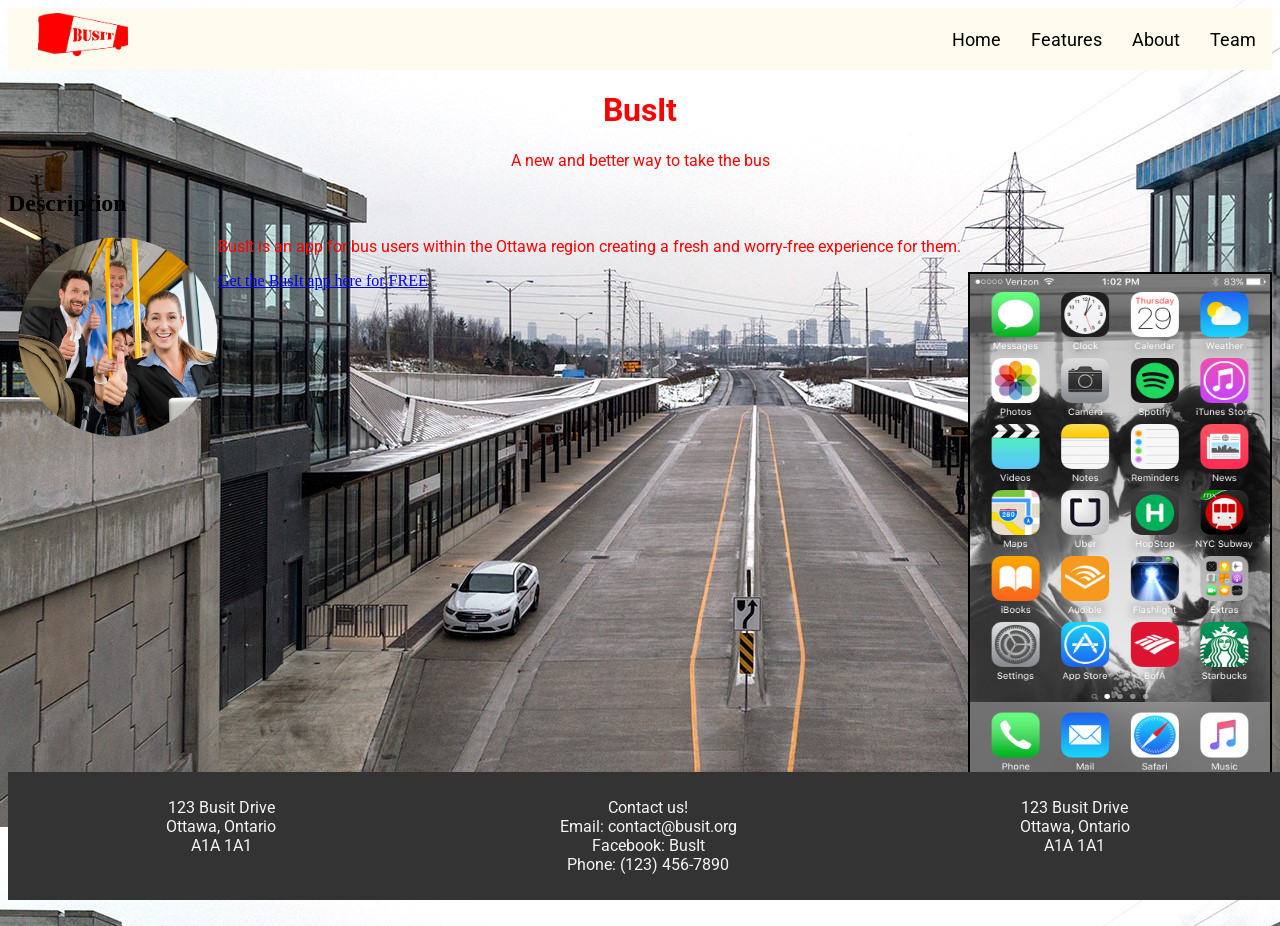
<file: busit-corp.github.io/index.html>
<!DOCTYPE html>
<html>

	<head>
		<title>BusIt</title>
		<link rel="stylesheet" type="text/css" href="style/main.css">
	</head>

	<body background="img/background.jpg">

		<!-- BEGIN HEADER -->

		<ul class="navbar">
			<li class="navbar image"><a href="index.html"><img src="img/logo.png" width=90 height=43/></a></li>
			<!-- TODO: Social Media -->
			<li class="navbar right"><a href="team.html">Team</a></li>
			<li class="navbar right"><a href="about.html">About</a></li>
			<li class="navbar right"><a href="features.html">Features</a></li>
			<li class="navbar right"><a href="index.html">Home</a></li>
		</ul>

		<!--  END HEADER  -->

		<h1 class="centre">BusIt</h1>
		<p class="centre">A new and better way to take the bus
			<p>
				<h2>Description</h2>
				<img src="img/bus_users.png" alt="Content bus users" width="200" height="200" align="left" style="float:left" ; margin-right:5px; margin-bottom:5px;/>
				<!-- temporary image -->
				<!-- white background for paragraph? -->
				<p>BusIt is an app for bus users within the Ottawa region creating a fresh and worry-free experience for them.</p>
				<!-- main app screen will be animated (maybe) -->
				<img src="img/phone_screen.png" alt="App preview" width="300" height="500" align="right" border="2px" style="margin-bottom: 150px;" />
				<!-- link to be put under the app screen image -->
				<a href="https://play.google.com/store/apps"> Get the BusIt app here for FREE</a>
			</p>
		</p>

		<!-- BEGIN FOOTER -->

		<div style="margin-bottom: 200px;">
		</div>

		<footer>
			<div class="container">
				<div>
					<p class="white">
						123 Busit Drive
						<br /> Ottawa, Ontario
						<br /> A1A 1A1
					</p>
				</div>
				<div>
					<p class="white">
						Contact us!
						<br />Email: contact@busit.org
						<br />Facebook: BusIt
						<br />Phone: (123) 456-7890
					</p>
				</div>
				<div>
					<p class="white">
						123 Busit Drive
						<br /> Ottawa, Ontario
						<br /> A1A 1A1
					</p>
				</div>
			</div>
		</footer>

		<!--  END FOOTER  -->
	</body>

</html>
</file>
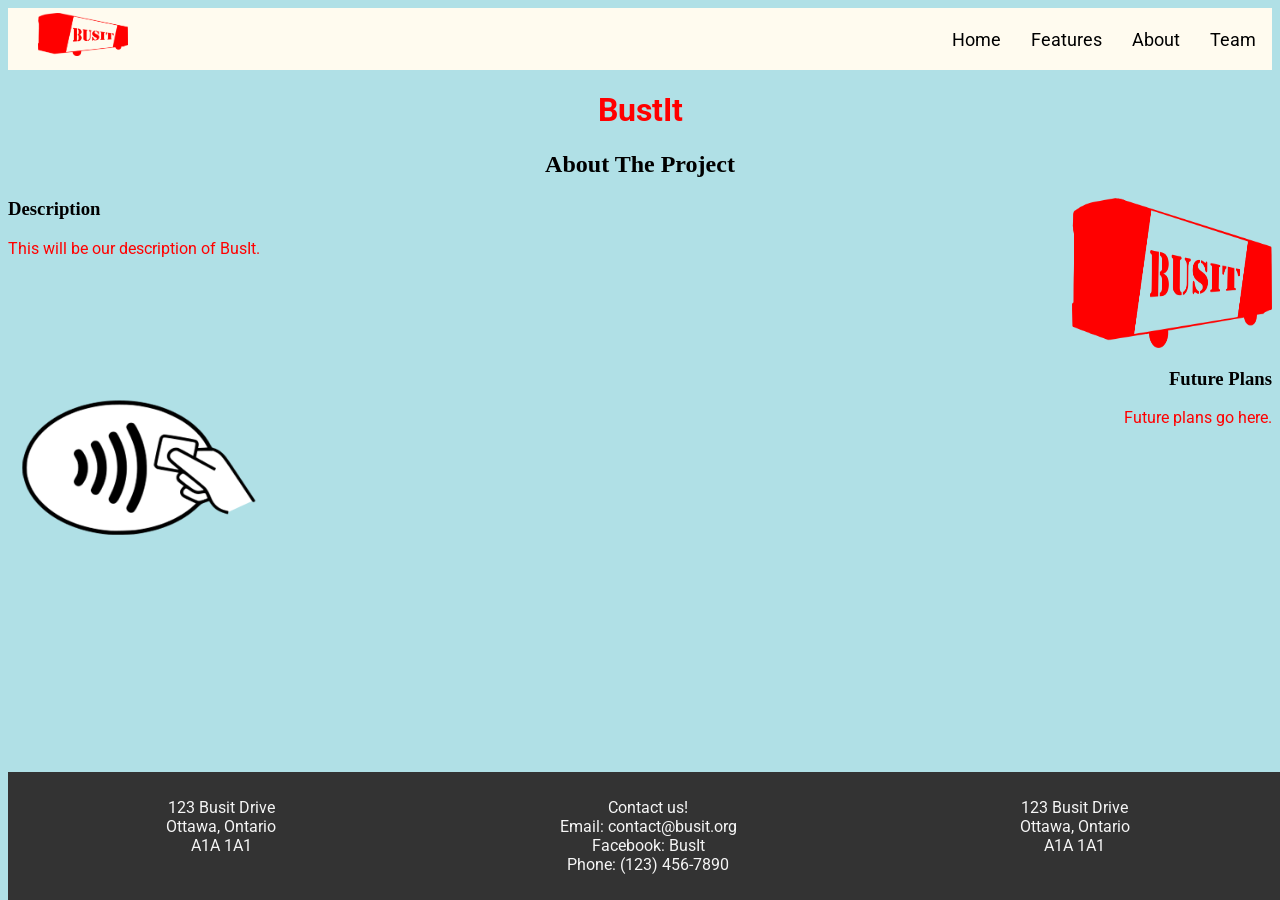
<file: busit-corp.github.io/about.html>
<!DOCTYPE html>
<html>

	<head>
		<title>About || BusIt</title>
		<link rel="stylesheet" type="text/css" href="style/main.css">
	</head>

	<body>
		<!-- BEGIN HEADER -->

		<ul class="navbar">
			<li class="navbar image"><a href="index.html"><img src="img/logo.png" width=90 height=43/></a></li>
			<!-- TODO: Social Media -->
			<li class="navbar right"><a href="team.html">Team</a></li>
			<li class="navbar right"><a href="about.html">About</a></li>
			<li class="navbar right"><a href="features.html">Features</a></li>
			<li class="navbar right"><a href="index.html">Home</a></li>
		</ul>

		<!--  END HEADER  -->

		<h1 class="centre">BustIt</h1>
		<h2 class="centre">About The Project</h2>
		<h3>Description
		<img src="img/logo.png" alt="BusIt Logo" width="200" height="150" float="right" align="right">
		</h3>
		<p>This will be our description of BusIt.</p>
		<h3 class="right" style="margin-top:110px;">Future Plans
		<img src="img/cardsymbol.png" alt="Bus" width="240" height="200" style="float:left">
		</h3>
		<p class="right">Future plans go here.</p>

		<!-- BEGIN FOOTER -->

		<div style="margin-bottom: 200px;">
		</div>

		<footer>
			<div class="container">
				<div>
					<p class="white">
						123 Busit Drive
						<br /> Ottawa, Ontario
						<br /> A1A 1A1
					</p>
				</div>
				<div>
					<p class="white">
						Contact us!
						<br />Email: contact@busit.org
						<br />Facebook: BusIt
						<br />Phone: (123) 456-7890
					</p>
				</div>
				<div>
					<p class="white">
						123 Busit Drive
						<br /> Ottawa, Ontario
						<br /> A1A 1A1
					</p>
				</div>
			</div>
		</footer>

		<!--  END FOOTER  -->
	</body>

</html>
</file>
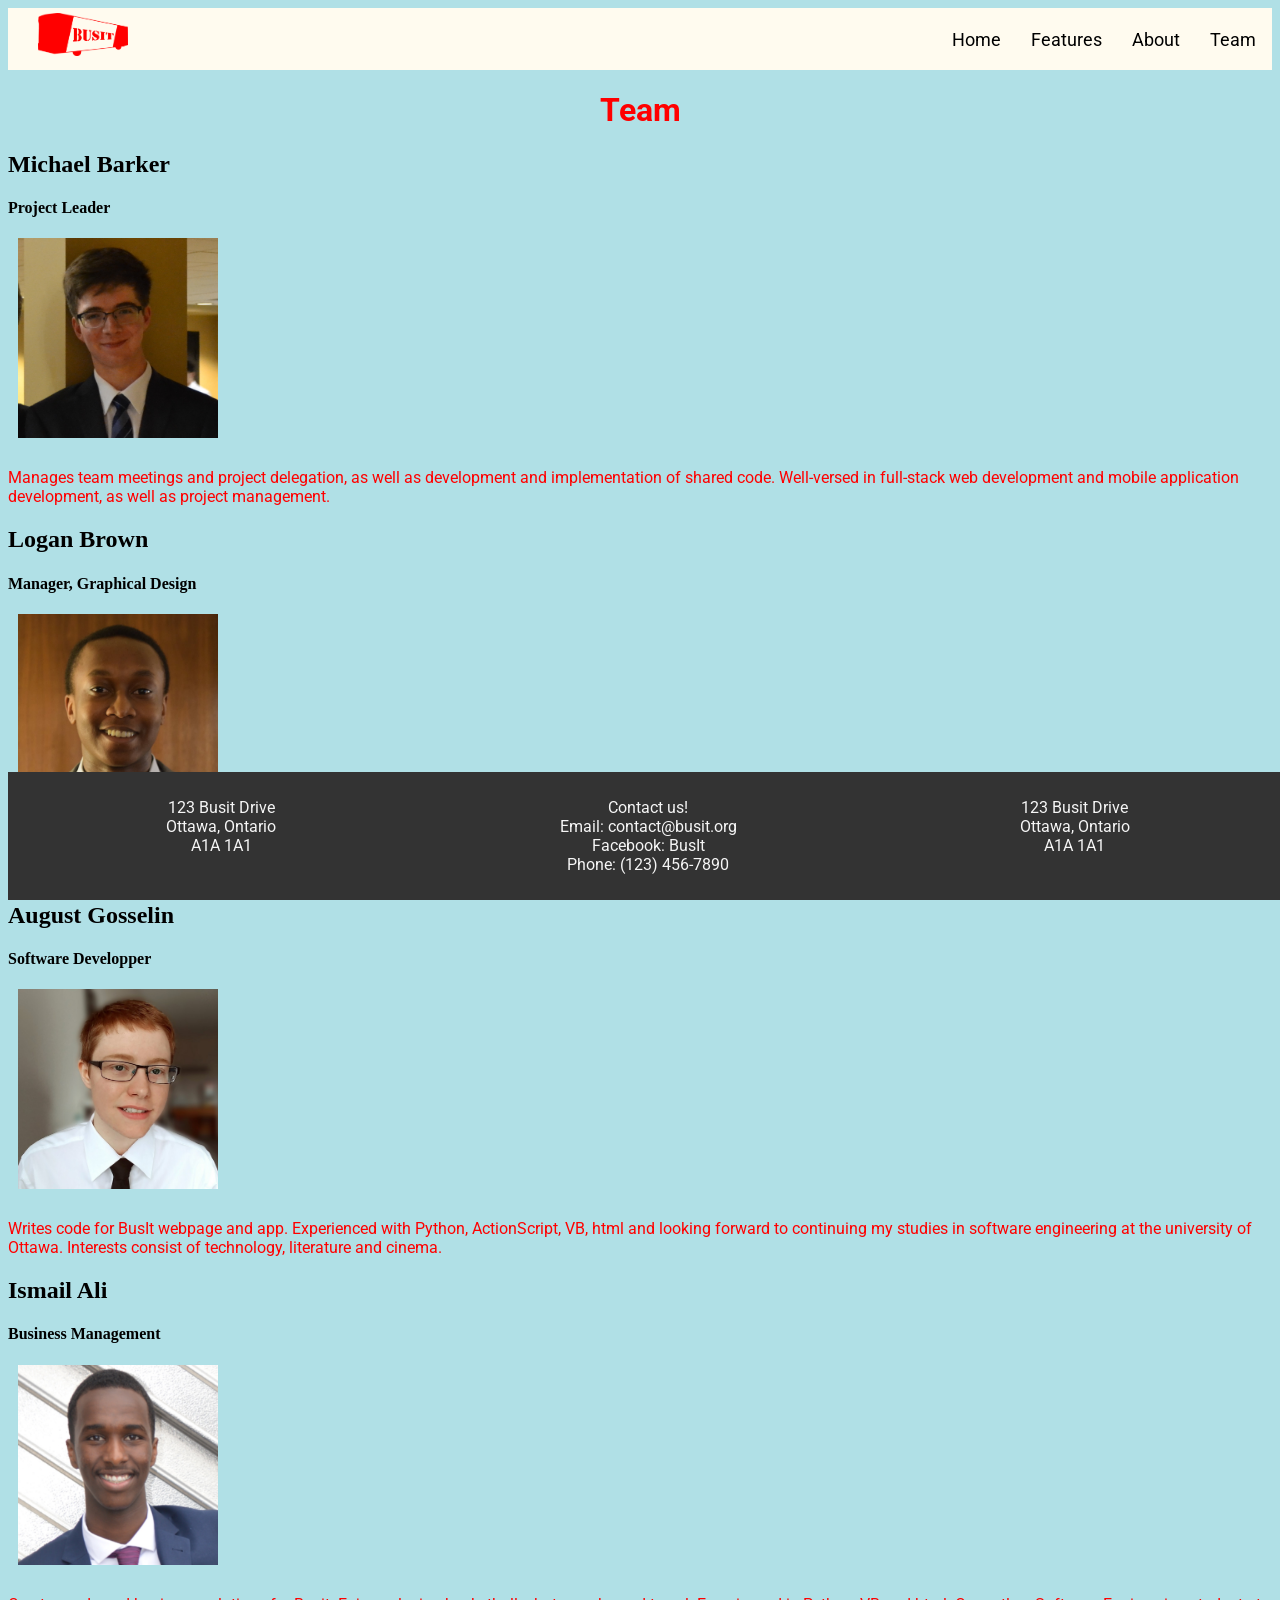
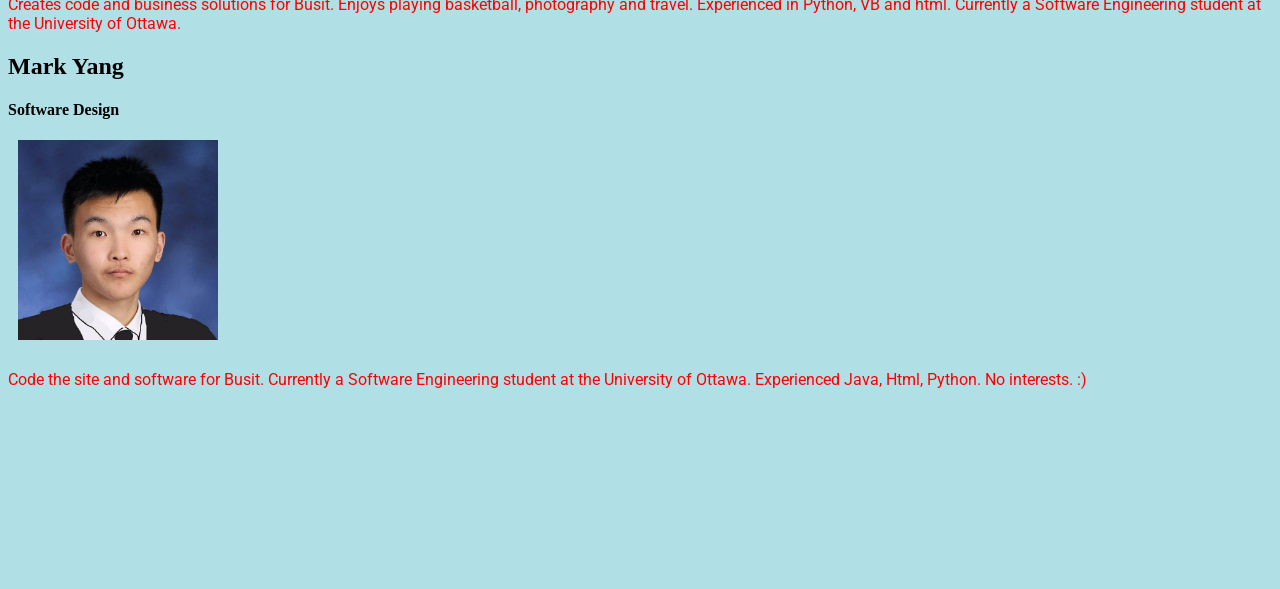
<file: busit-corp.github.io/team.html>
<!DOCTYPE html>
<html>

	<head>
		<title>Team || BusIt</title>
		<link rel="stylesheet" type="text/css" href="style/main.css">
	</head>

	<body>

		<!-- BEGIN HEADER -->

		<ul class="navbar">
			<li class="navbar image"><a href="index.html"><img src="img/logo.png" width=90 height=43/></a></li>
			<!-- TODO: Social Media -->
			<li class="navbar right"><a href="team.html">Team</a></li>
			<li class="navbar right"><a href="about.html">About</a></li>
			<li class="navbar right"><a href="features.html">Features</a></li>
			<li class="navbar right"><a href="index.html">Home</a></li>
		</ul>

		<!--  END HEADER  -->

		<h1 class="centre">Team</h1>
		<h2>Michael Barker</h2>
		<h4>Project Leader</h4>
		<img src="img/mbarker.jpg" alt="Michael Barker" width="200" height="200">
		<p> Manages team meetings and project delegation, as well as development and implementation of shared code. Well-versed in full-stack web development and mobile application development, as well as project management.</p>

		<h2>Logan Brown</h2>
		<h4>Manager, Graphical Design</h4>
		<img src="img/lbrown.jpg" alt="Logan Brown" width="200" height="200">
		<p>Currently a Software Engineering student at the University of Ottawa. Manages and implements graphical web design elements. Experienced in objected oriented programming and resource management.</p>

		<h2>August Gosselin</h2>
		<h4>Software Developper</h4>
		<img src="img/agosselin.jpg" alt="August Gosselin" width="200" height="200">
		<p>Writes code for BusIt webpage and app. Experienced with Python, ActionScript, VB, html and looking forward to continuing my studies in software engineering at the university of Ottawa. Interests consist of technology, literature and cinema.</p>

		<h2>Ismail Ali</h2>
		<h4>Business Management</h4>
		<img src="img/iali.jpg" alt="Ismail Ali" width="200" height="200">
		<p>Creates code and business solutions for Busit. Enjoys playing basketball, photography and travel. Experienced in Python, VB and html. Currently a Software Engineering student at the University of Ottawa.</p>

		<h2>Mark Yang</h2>
		<h4>Software Design</h4>
		<img src="img/myang.jpg" alt="Mark Yang" width="200" height="200">
		<p>Code the site and software for Busit. Currently a Software Engineering student at the University of Ottawa. Experienced Java, Html, Python. No interests. :) </p>

		<!-- BEGIN FOOTER -->
		
		<div style="margin-bottom: 200px;">
		</div>
		<footer>
			<div class="container">
				<div>
					<p class="white">
						123 Busit Drive
						<br /> Ottawa, Ontario
						<br /> A1A 1A1
					</p>
				</div>
				<div>
					<p class="white">
						Contact us!
						<br />Email: contact@busit.org
						<br />Facebook: BusIt
						<br />Phone: (123) 456-7890
					</p>
				</div>
				<div>
					<p class="white">
						123 Busit Drive
						<br /> Ottawa, Ontario
						<br /> A1A 1A1
					</p>
				</div>
			</div>
		</footer>

		<!--  END FOOTER  -->
	</body>

</html>
</file>
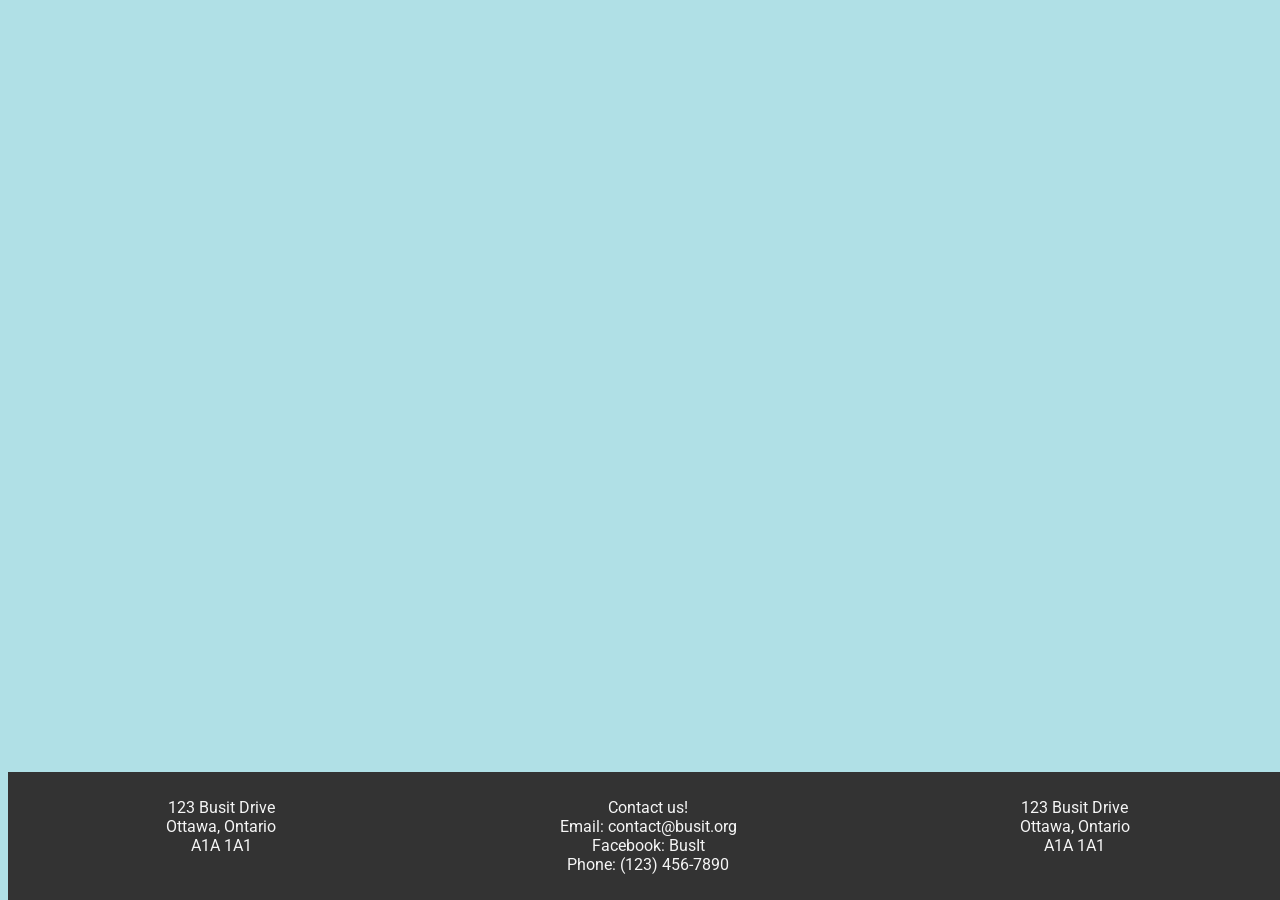
<file: busit-corp.github.io/template/footer.html>
<!DOCTYPE html>
<html>

	<head>
		<link rel="stylesheet" type="text/css" href="../style/main.css">
	</head>

	<body>
		<!-- BEGIN FOOTER -->

		<div style="margin-bottom: 200px;">
		</div>

		<footer>
			<div class="container">
				<div>
					<p class="white">
						123 Busit Drive
						<br /> Ottawa, Ontario
						<br /> A1A 1A1
					</p>
				</div>
				<div>
					<p class="white">
						Contact us!
						<br />Email: contact@busit.org
						<br />Facebook: BusIt
						<br />Phone: (123) 456-7890
					</p>
				</div>
				<div>
					<p class="white">
						123 Busit Drive
						<br /> Ottawa, Ontario
						<br /> A1A 1A1
					</p>
				</div>
			</div>
		</footer>

		<!--  END FOOTER  -->
	</body>

</html>
</file>
<file: busit-corp.github.io/style/main.css>
@import url('https://fonts.googleapis.com/css?family=Roboto');

body {
	background-color: powderblue;
}

h1 {
	color: red;
	font-family: 'Roboto', sans-serif;
}

p {
	color: red;
	font-family: 'Roboto', sans-serif;
	font-weight: normal
}

p.white {
	color: #F5F5F5;
}

img {
	margin: 0 0 10px 10px;
}

.centre {
	text-align: center;
}

.right {
	text-align: right;
}

ul.navbar {
	list-style-type: none;
	margin: 0;
	padding: 0;
	overflow: hidden;
	background-color: #FFFBEF;
	padding-right: 1px;
}

li.navbar.right {
	float: right;
}

li.navbar.right a {
	font-family: 'Roboto', sans-serif;
	font-size: 18px;
	display: block;
	color: black;
	text-align: center;
	padding-top: 21px;
	padding-right: 15px;
	padding-bottom: 20px;
	padding-left: 15px;
	text-decoration: none;
}

li.navbar.right a:hover {
	margin: -1px;
	border-radius: 10px;
	border: 1px solid #FF444D;
	color: #7F2226;
	transition: color 0.5s ease;
}

li.navbar.image {
	float: left;
	padding-right: 40px;
	padding-left: 20px;
	padding-top: 5px;
	padding-bottom: 0px;
}

footer {
	color: #F5F5F5;
	background-color: #333;
	width: 100%;
	bottom: 0;
	position: fixed;
	padding-top: 10px;
	padding-bottom: 10px;
}

.container {
  display: flex;
  text-align: center;
}

.container > div {
  flex: 1;
}
</file>
